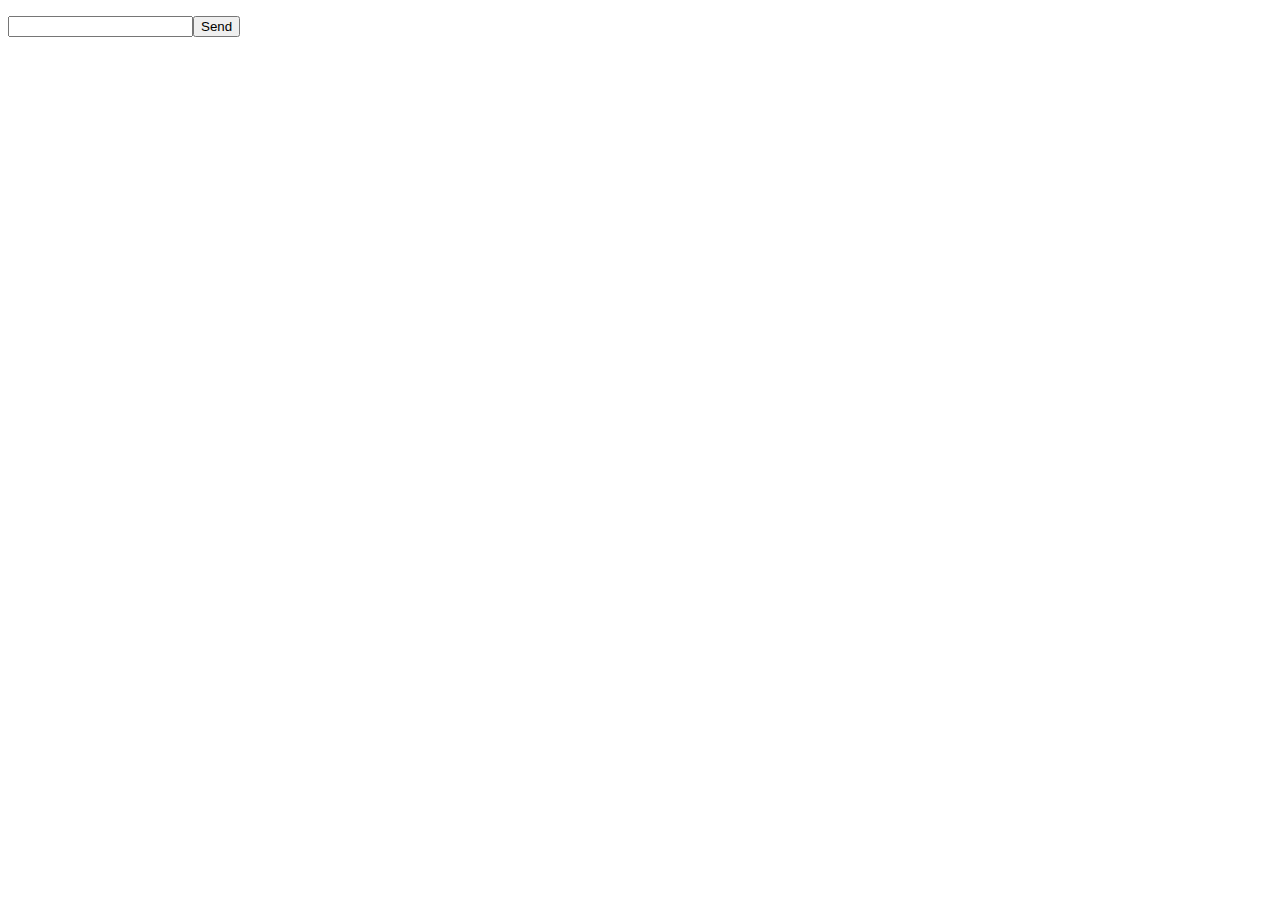
<file: src/main/resources/templates/index.html>
<!DOCTYPE html>
<html lang="en" xmlns:th="http://www.thymeleaf.org">
<head>
  <meta charset="UTF-8">
  <title>Chat App</title>
</head>
<body>
    <div id="chat">
        <ul id="messages"></ul>
        <input id="message" autocomplete="off" /><button onclick="sendMessage()">Send</button>
    </div>
    
    <script>
        var socket = new WebSocket('ws://your-server-url/your-websocket-endpoint');
        var myUsername = "User1"; // 자신의 사용자 이름을 설정

        socket.onopen = function(event) {
            console.log('WebSocket connection opened.');
        };

        socket.onmessage = function(event) {
            var message = JSON.parse(event.data);
            displayMessage(message.sender + ': ' + message.content, message.sender === myUsername);
        };

        socket.onerror = function(event) {
            console.error('WebSocket error: ' + event);
        };

        socket.onclose = function(event) {
            if (event.wasClean) {
                console.log('WebSocket connection closed cleanly, code=' + event.code + ', reason=' + event.reason);
            } else {
                console.error('WebSocket connection closed unexpectedly');
            }
        };

        function sendMessage() {
            var messageInput = document.getElementById('message');
            var message = messageInput.value.trim();
            
            if (message) {
                socket.send(JSON.stringify({ content: message, sender: myUsername }));
                displayMessage(myUsername + ': ' + message, true); // 자신이 보낸 메시지를 바로 표시
                messageInput.value = '';
            }
        }

        function displayMessage(message, isMine) {
            var messages = document.getElementById('messages');
            var li = document.createElement('li');
            li.appendChild(document.createTextNode(message));

            // 자신이 보낸 메시지인 경우 스타일을 변경
            if (isMine) {
                li.style.fontWeight = "bold";
                li.style.color = "blue";
            }

            messages.appendChild(li);
        }
    </script>
</body>
</html>
</file>
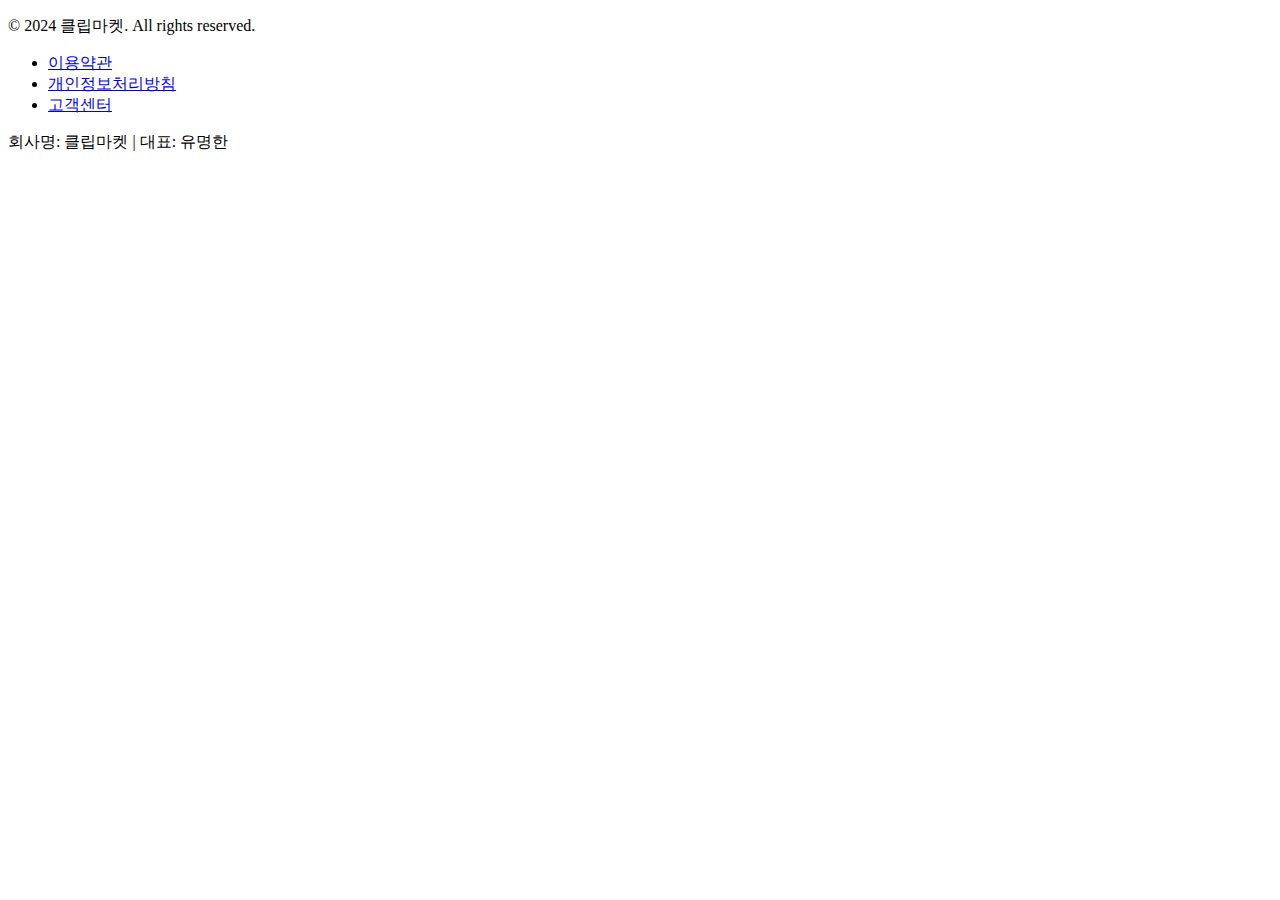
<file: src/main/resources/templates/fragments/footer.html>
<!DOCTYPE html>
<html xmlns:th="http://www.thymeleaf.org">
<footer th:fragment="footer">
    <div class="container">
        <div class="footer-content">
            <div class="footer-info">
                <p>© 2024 클립마켓. All rights reserved.</p>
                <ul class="footer-links">
                    <li><a href="#">이용약관</a></li>
                    <li><a href="#">개인정보처리방침</a></li>
                    <li><a href="#">고객센터</a></li>
                </ul>
            </div>
            <div class="company-info">
                <p>회사명: 클립마켓 | 대표: 유명한</p>
                <!-- <p>주소: 서울특별시 강남구 XXX로 123 | 이메일: support@example.com</p> -->
            </div>
        </div>
    </div>
</footer>
</html>
</file>
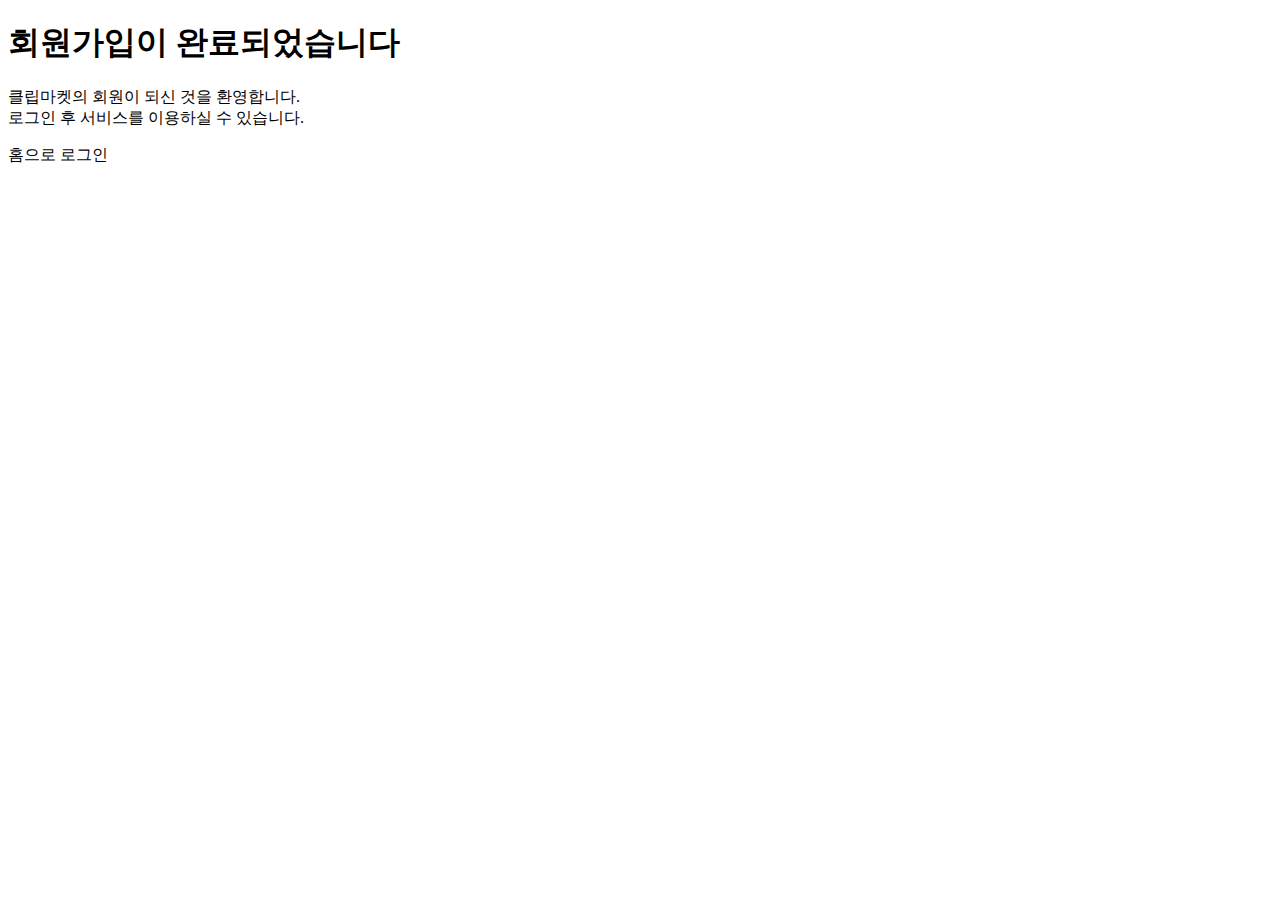
<file: src/main/resources/templates/user/registerSuccess.html>
<!DOCTYPE html>
<html lang="ko" xmlns:th="http://www.thymeleaf.org">
<head>
    <meta charset="UTF-8">
    <meta name="viewport" content="width=device-width, initial-scale=1.0">
    <title>회원가입 완료</title>
    <link rel="stylesheet" th:href="@{/css/main.css}">
</head>
<body>
    <div th:replace="~{layout/header :: header}"></div>
    
    <main class="main-content">
        <div class="container">
            <div class="success-container">
                <h1>회원가입이 완료되었습니다</h1>
                <p>
                    클립마켓의 회원이 되신 것을 환영합니다.<br>
                    로그인 후 서비스를 이용하실 수 있습니다.
                </p>
                <div class="btn-group">
                    <a th:href="@{/}" class="btn btn--primary">홈으로</a>
                    <a th:href="@{/login}" class="btn btn--secondary">로그인</a>
                </div>
            </div>
        </div>
    </main>

    <div th:replace="~{layout/footer :: footer}"></div>
</body>
</html>
</file>
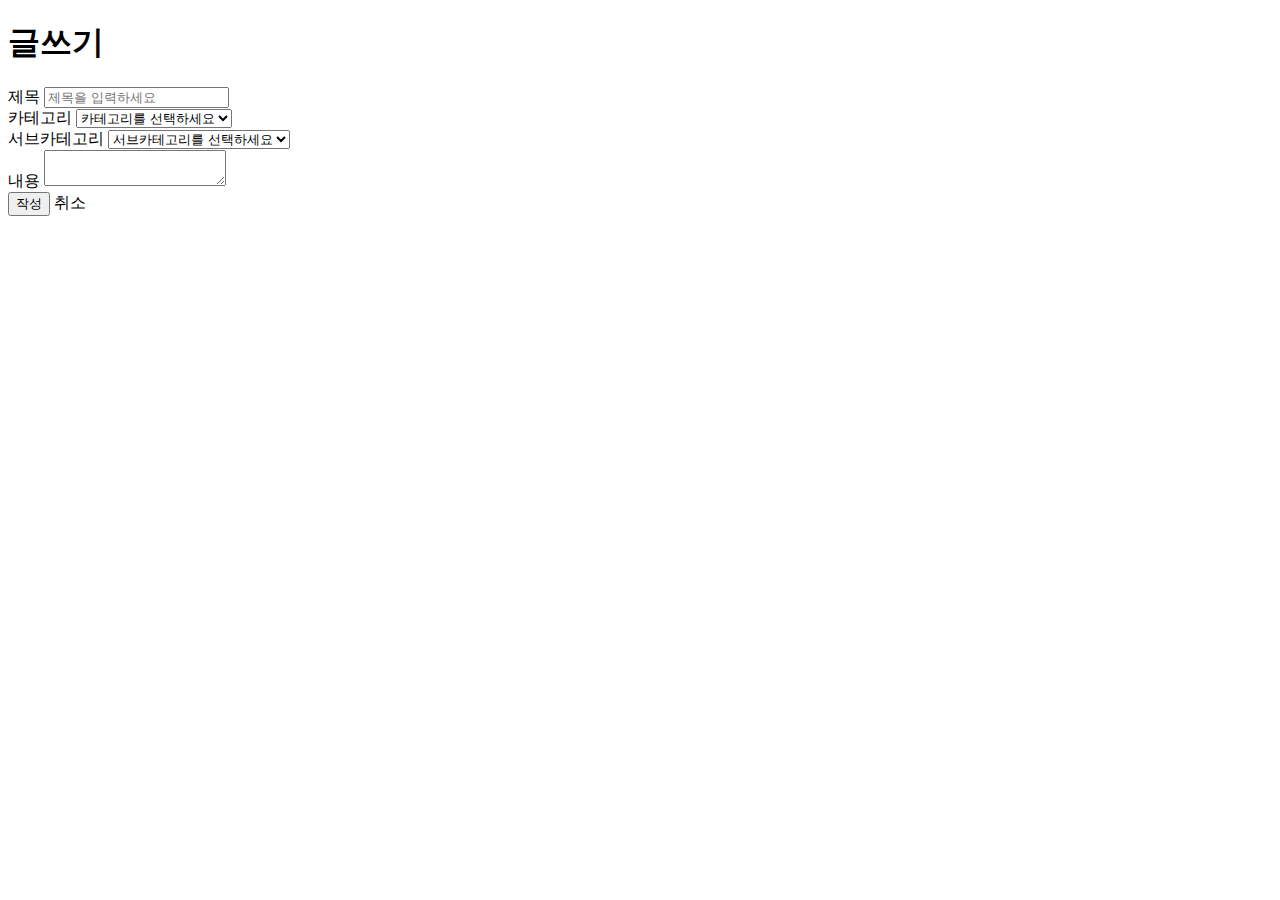
<file: src/main/resources/templates/view/board/post-form.html>
<!DOCTYPE html>
<html lang="ko" xmlns:th="http://www.thymeleaf.org">
<head>
    <meta charset="UTF-8">
    <meta name="viewport" content="width=device-width, initial-scale=1.0">
    <title>글쓰기</title>
    <link rel="stylesheet" th:href="@{/css/main.css}">
    <!-- CKEditor CDN -->
    <script src="https://cdn.ckeditor.com/ckeditor5/40.1.0/classic/ckeditor.js"></script>
</head>
<body>
    <div th:replace="~{fragments/nav :: nav}"></div>
    
    <main class="main-content">
        <div class="container">
            <div class="post-form">
                <div class="post-form__header">
                    <h1 class="post-form__title">글쓰기</h1>
                </div>
                
                <form th:action="@{/board/post}" method="post" class="post-form__content">
                    <div class="form-group">
                        <label for="title">제목</label>
                        <input type="text" id="title" name="title" required 
                               class="form-control" placeholder="제목을 입력하세요">
                    </div>
                    
                    <div class="form-group">
                        <label for="category">카테고리</label>
                        <select id="category" name="category" required class="form-control">
                            <option value="">카테고리를 선택하세요</option>
                            <option value="HUMOR">유머</option>
                            <option value="SPORTS">스포츠</option>
                            <option value="MONEY">머니</option>
                            <option value="GENERAL">일반</option>
                            <option value="GAME">게임</option>
                            <option value="COMMUNITY">커뮤니티</option>
                            <option value="GALLERY">갤러리</option>
                        </select>
                    </div>
                    
                    <div class="form-group">
                        <label for="subCategory">서브카테고리</label>
                        <select id="subCategory" name="subCategory" required class="form-control">
                            <option value="">서브카테고리를 선택하세요</option>
                        </select>
                    </div>
                    
                    <div class="form-group">
                        <label for="content">내용</label>
                        <textarea id="editor" name="content" required></textarea>
                    </div>
                    
                    <div class="form-actions">
                        <button type="submit" class="btn btn--primary">작성</button>
                        <a th:href="@{/posts}" class="btn btn--secondary">취소</a>
                    </div>
                </form>
            </div>
        </div>
    </main>

    <div th:replace="~{fragments/footer :: footer}"></div>
    <script th:src="@{/js/editor.js}"></script>
</body>
</html>
</file>
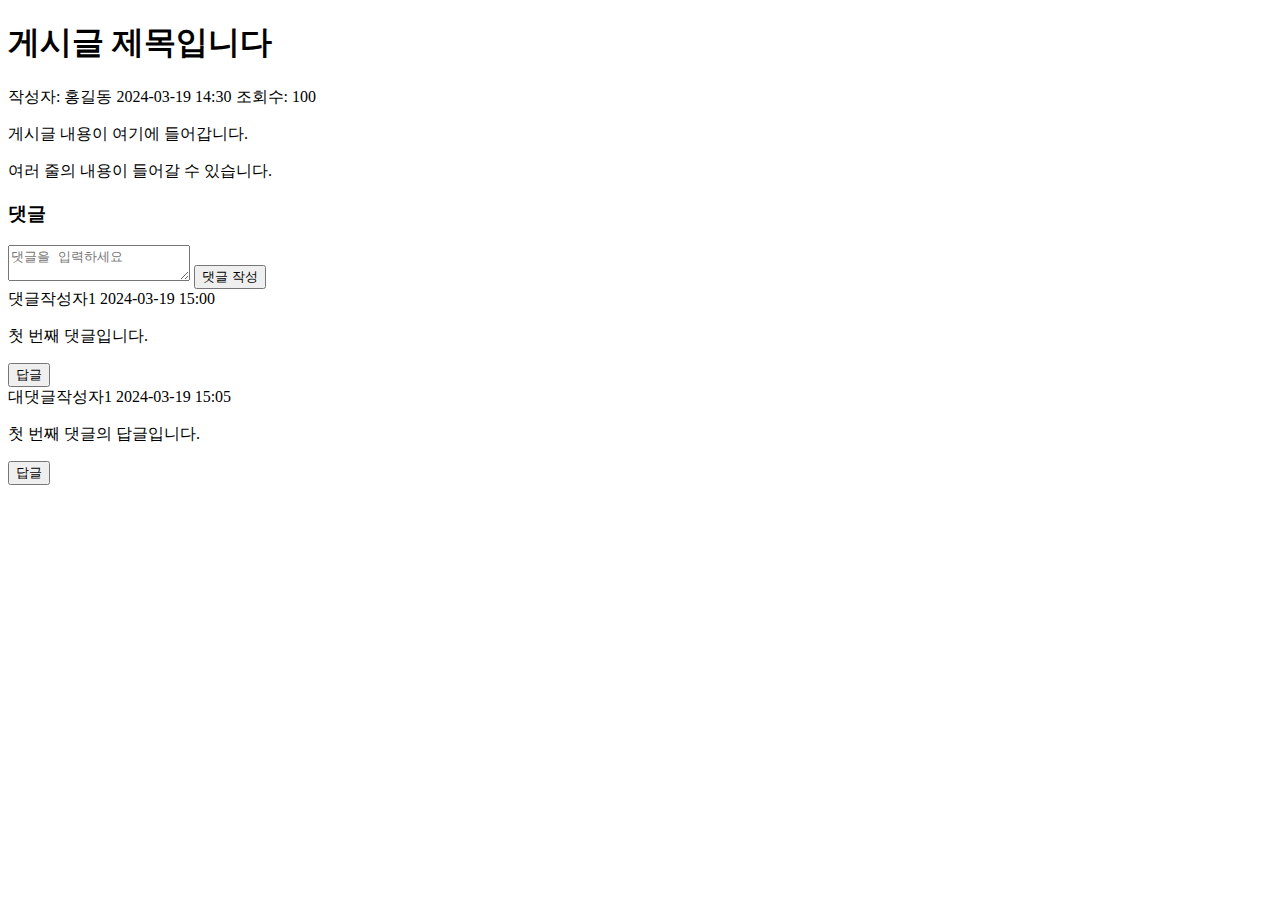
<file: src/main/resources/templates/view/board/post.html>
<!DOCTYPE html>
<html xmlns:th="http://www.thymeleaf.org">
<head th:replace="~{fragments/header :: header('게시글')}">
</head>
<body>
    <div th:replace="~{fragments/nav :: nav}"></div>
    
    <div class="container">
        <div class="row">
            <!-- 왼쪽 여백 -->
            <div class="col-2">
                <!-- 왼쪽 사이드바 내용 -->
            </div>
            
            <!-- 메인 컨텐츠 -->
            <div class="col-8">
                <div class="post-container">
                    <div class="post-header">
                        <h1 class="post-title">게시글 제목입니다</h1>
                        <div class="post-info">
                            <span class="author">작성자: 홍길동</span>
                            <span class="date">2024-03-19 14:30</span>
                            <span class="views">조회수: 100</span>
                        </div>
                    </div>
                    
                    <div class="post-content">
                        <p>게시글 내용이 여기에 들어갑니다.</p>
                        <p>여러 줄의 내용이 들어갈 수 있습니다.</p>
                    </div>
                    
                    <!-- 댓글 섹션 -->
                    <div class="comments-section">
                        <h3>댓글</h3>
                        
                        <!-- 댓글 작성 폼 -->
                        <div class="comment-form">
                            <textarea placeholder="댓글을 입력하세요"></textarea>
                            <button class="submit-comment">댓글 작성</button>
                        </div>
                        
                        <!-- 댓글 목록 -->
                        <div class="comments-list">
                            <!-- 댓글 1 -->
                            <div class="comment-item depth-0">
                                <div class="comment-content">
                                    <div class="comment-header">
                                        <span class="comment-author">댓글작성자1</span>
                                        <span class="comment-date">2024-03-19 15:00</span>
                                    </div>
                                    <p>첫 번째 댓글입니다.</p>
                                    <div class="comment-actions">
                                        <button class="reply-button">답글</button>
                                    </div>
                                </div>
                                
                                <!-- 대댓글 -->
                                <div class="comment-item depth-1">
                                    <div class="comment-content">
                                        <div class="comment-header">
                                            <span class="comment-author">대댓글작성자1</span>
                                            <span class="comment-date">2024-03-19 15:05</span>
                                        </div>
                                        <p>첫 번째 댓글의 답글입니다.</p>
                                        <div class="comment-actions">
                                            <button class="reply-button">답글</button>
                                        </div>
                                    </div>
                                </div>
                            </div>
                        </div>
                    </div>
                </div>
            </div>
            
            <!-- 오른쪽 여백 -->
            <div class="col-2">
                <!-- 오른쪽 사이드바 내용 -->
            </div>
        </div>
    </div>
    
    <div th:replace="~{fragments/footer :: footer}"></div>
</body>
</html>
</file>
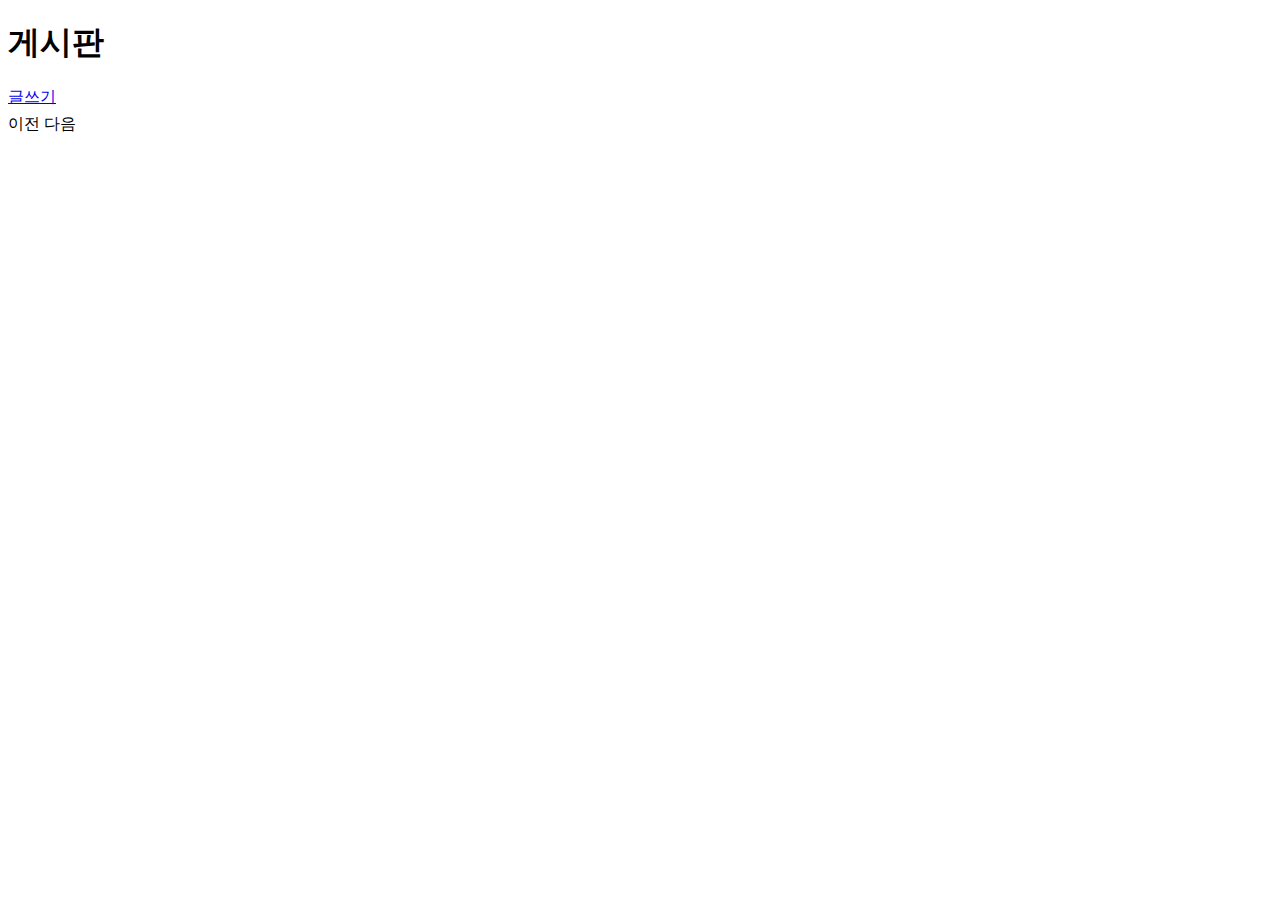
<file: src/main/resources/templates/view/board/posts.html>
<!DOCTYPE html>
<html lang="ko" xmlns:th="http://www.thymeleaf.org">
<head>
    <meta charset="UTF-8">
    <meta name="viewport" content="width=device-width, initial-scale=1.0">
    <title>게시판</title>
</head>
<body>
    <div th:fragment="post-list(posts)">
        <div class="post">
            <div class="post__header">
                <h1 class="post__title">게시판</h1>
                <a href="/post-form" class="post__action">
                    <i class="fas fa-pen"></i>
                    글쓰기
                </a>
            </div>
            
            <table class="post__content">
                <tbody>
                    <tr th:each="post : ${posts}" class="post-item">
                        <td th:text="${post.id}"></td>
                        <td>
                            <a th:href="@{post/{id}(id=${post.id})}" class="post-item__title" th:text="${post.title}"></a>
                        </td>
                        <td class="post-item__meta" th:text="${post.nick}"></td>
                        <td class="post-item__meta" th:text="${#temporals.format(post.wr_date, 'yyyy-MM-dd')}"></td>
                        <td class="post-item__meta" th:text="${post.view_cnt}"></td>
                    </tr>
                </tbody>
            </table>
            
            <div class="post__footer">
                <div class="post__actions">
                    <a class="post__action">
                        이전
                    </a>
                    <a class="post__action">
                        다음
                    </a>
                </div>
            </div>
        </div>
    </div>
</body>
</html>
</file>
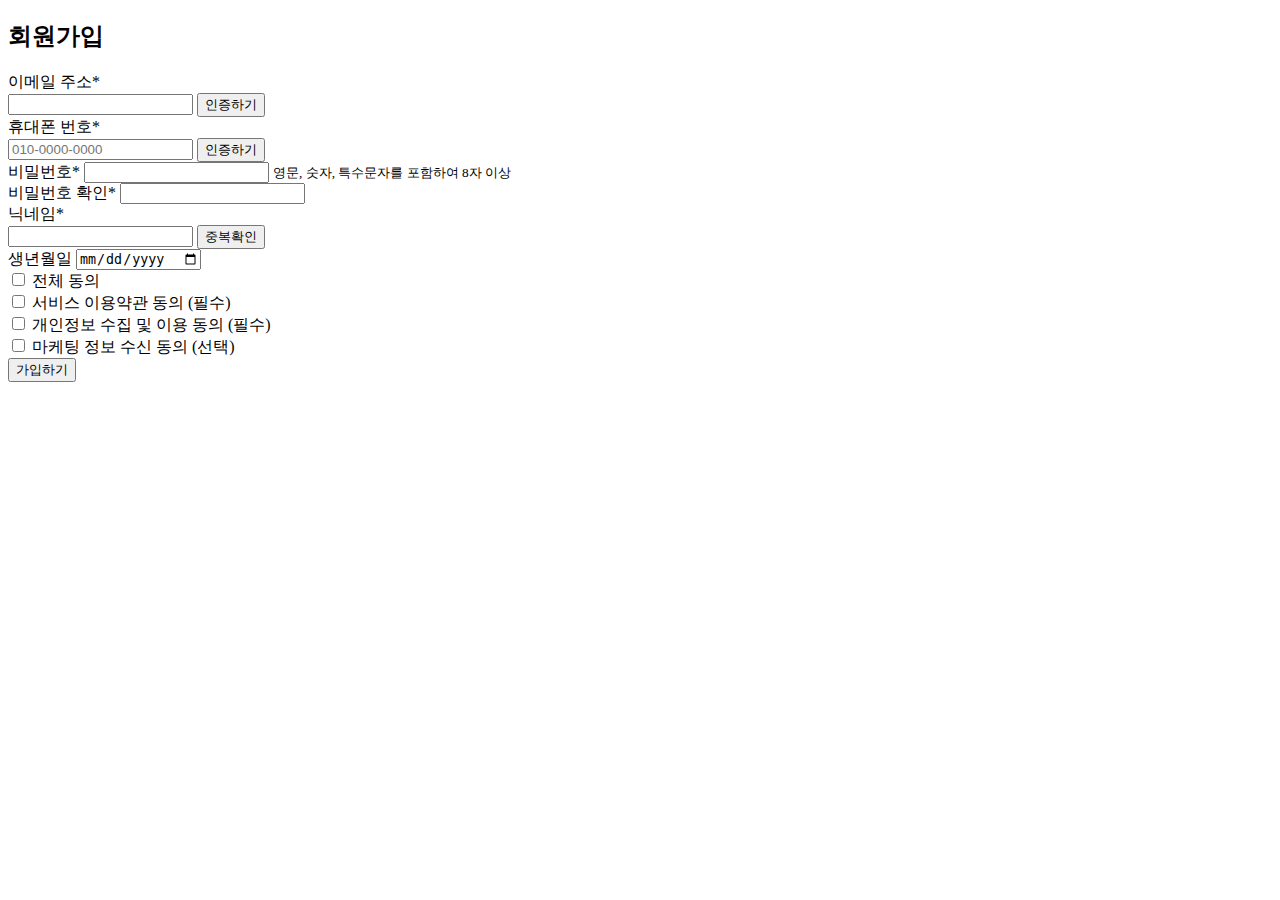
<file: src/main/resources/templates/view/member/register.html>
<!DOCTYPE html>
<html xmlns:th="http://www.thymeleaf.org">
<head th:replace="~{fragments/header :: header('회원가입')}">
</head>
<body>
    <div th:replace="~{fragments/nav :: nav}"></div>
    
    <div class="container">
        <div class="row justify-content-center">
            <div class="col-6">
                <div class="register-container">
                    <h2>회원가입</h2>
                    <form class="register-form" action="/member/register" method="post">
                        <!-- 이메일 -->
                        <div class="form-group">
                            <label for="email">이메일 주소*</label>
                            <div class="input-group">
                                <input type="email" id="email" name="email" required>
                                <button type="button" class="verify-btn">인증하기</button>
                            </div>
                        </div>

                        <!-- 휴대폰 번호 -->
                        <div class="form-group">
                            <label for="phone">휴대폰 번호*</label>
                            <div class="input-group">
                                <input type="tel" id="phone" name="phone" 
                                       pattern="[0-9]{3}-[0-9]{4}-[0-9]{4}" 
                                       placeholder="010-0000-0000" required>
                                <button type="button" class="verify-btn">인증하기</button>
                            </div>
                        </div>

                        <!-- 비밀번호 -->
                        <div class="form-group">
                            <label for="password">비밀번호*</label>
                            <input type="password" id="password" name="password" 
                                   pattern="^(?=.*[A-Za-z])(?=.*\d)(?=.*[@$!%*#?&])[A-Za-z\d@$!%*#?&]{8,}$"
                                   required>
                            <small class="form-text">영문, 숫자, 특수문자를 포함하여 8자 이상</small>
                        </div>

                        <!-- 비밀번호 확인 -->
                        <div class="form-group">
                            <label for="passwordConfirm">비밀번호 확인*</label>
                            <input type="password" id="passwordConfirm" name="passwordConfirm" required>
                        </div>

                        <!-- 닉네임 -->
                        <div class="form-group">
                            <label for="nickname">닉네임*</label>
                            <div class="input-group">
                                <input type="text" id="nickname" name="nickname" required>
                                <button type="button" class="verify-btn">중복확인</button>
                            </div>
                        </div>

                        <!-- 생년월일 -->
                        <div class="form-group">
                            <label for="birthDate">생년월일</label>
                            <input type="date" id="birthDate" name="birthDate">
                        </div>

                        <!-- 약관 동의 -->
                        <div class="form-group agreements">
                            <div class="agreement-item">
                                <input type="checkbox" id="agreeAll">
                                <label for="agreeAll">전체 동의</label>
                            </div>
                            <div class="agreement-item">
                                <input type="checkbox" id="agreeTerms" required>
                                <label for="agreeTerms">서비스 이용약관 동의 (필수)</label>
                            </div>
                            <div class="agreement-item">
                                <input type="checkbox" id="agreePrivacy" required>
                                <label for="agreePrivacy">개인정보 수집 및 이용 동의 (필수)</label>
                            </div>
                            <div class="agreement-item">
                                <input type="checkbox" id="agreeMarketing">
                                <label for="agreeMarketing">마케팅 정보 수신 동의 (선택)</label>
                            </div>
                        </div>

                        <button type="submit" class="submit-btn">가입하기</button>
                    </form>
                </div>
            </div>
        </div>
    </div>

    <div th:replace="~{fragments/footer :: footer}"></div>
</body>
</html>
</file>
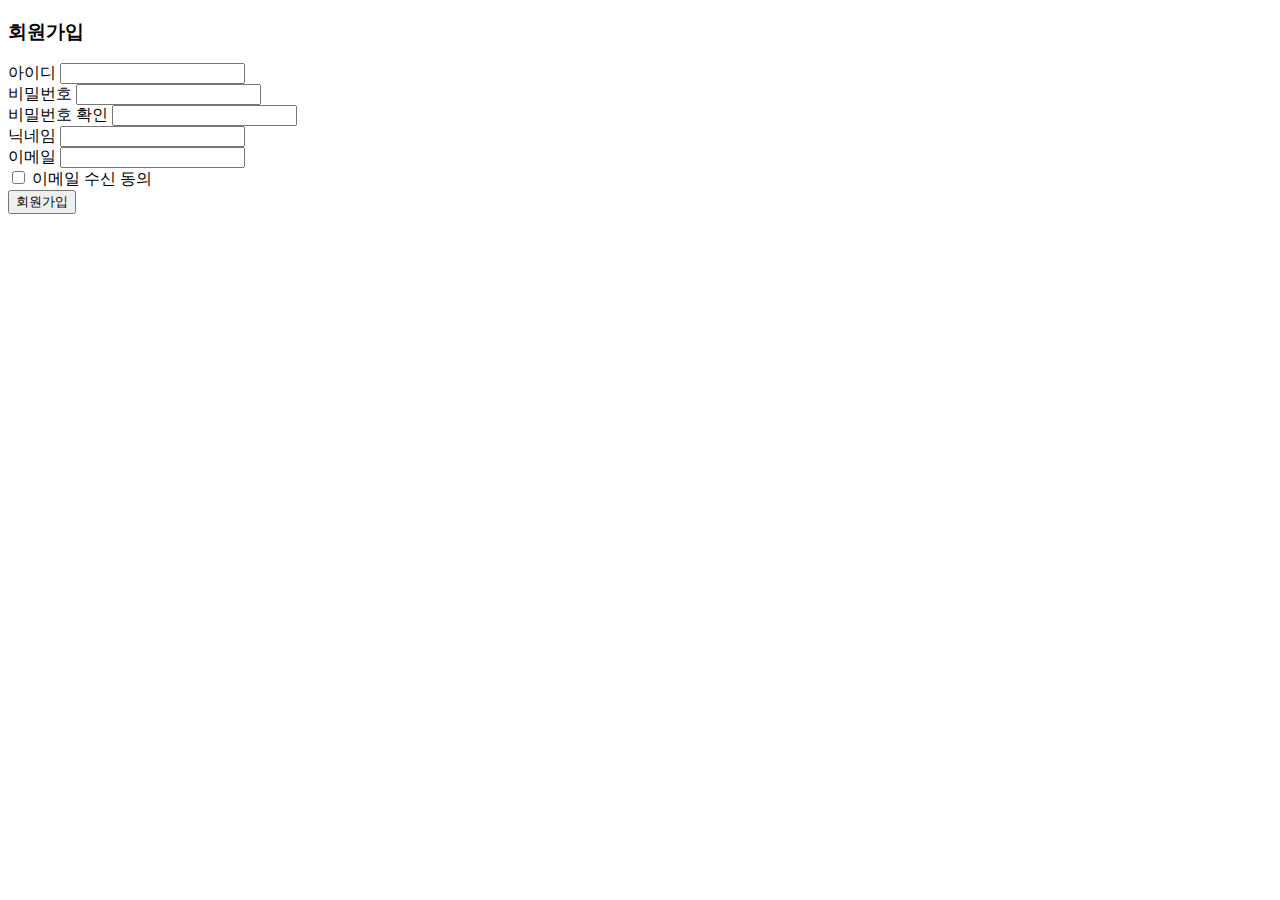
<file: src/main/resources/templates/view/user/register.html>
<!DOCTYPE html>
<html xmlns:th="http://www.thymeleaf.org">
<head th:replace="~{fragments/header :: header('회원가입')}">
    <link rel="stylesheet" th:href="@{/css/register.css}">
</head>
<body>
    <div th:replace="~{fragments/nav :: nav}"></div>
    
    <div class="container">
        <div class="register-container">
            <h3 class="text-center">회원가입</h3>
            <form th:action="@{/user/register}" method="post">
                <!-- 아이디 -->
                <div class="form-group">
                    <label for="uid">아이디</label>
                    <input type="text" class="form-control" id="uid" name="uid" required>
                </div>
                
                <!-- 비밀번호 -->
                <div class="form-group">
                    <label for="pwd">비밀번호</label>
                    <input type="password" class="form-control" id="pwd" name="pwd" required>
                </div>
                
                <!-- 비밀번호 확인 -->
                <div class="form-group">
                    <label for="pwdConfirm">비밀번호 확인</label>
                    <input type="password" class="form-control" id="pwdConfirm" name="pwdConfirm" required>
                </div>
                
                <!-- 닉네임 -->
                <div class="form-group">
                    <label for="nick">닉네임</label>
                    <input type="text" class="form-control" id="nick" name="nick" required>
                </div>
                
                <!-- 이메일 -->
                <div class="form-group">
                    <label for="email">이메일</label>
                    <input type="email" class="form-control" id="email" name="email" required>
                </div>
                
                <!-- 이메일 수신 동의 -->
                <div class="form-check">
                    <input type="checkbox" id="emailReceive" name="emailReceive" value="true">
                    <label for="emailReceive">이메일 수신 동의</label>
                </div>
                
                <!-- 역할 (기본값 USER) -->
                <input type="hidden" name="role" value="USER">
                
                <button type="submit" class="btn">회원가입</button>
            </form>
        </div>
    </div>
    
    <div th:replace="~{fragments/footer :: footer}"></div>
</body>
</html>
</file>
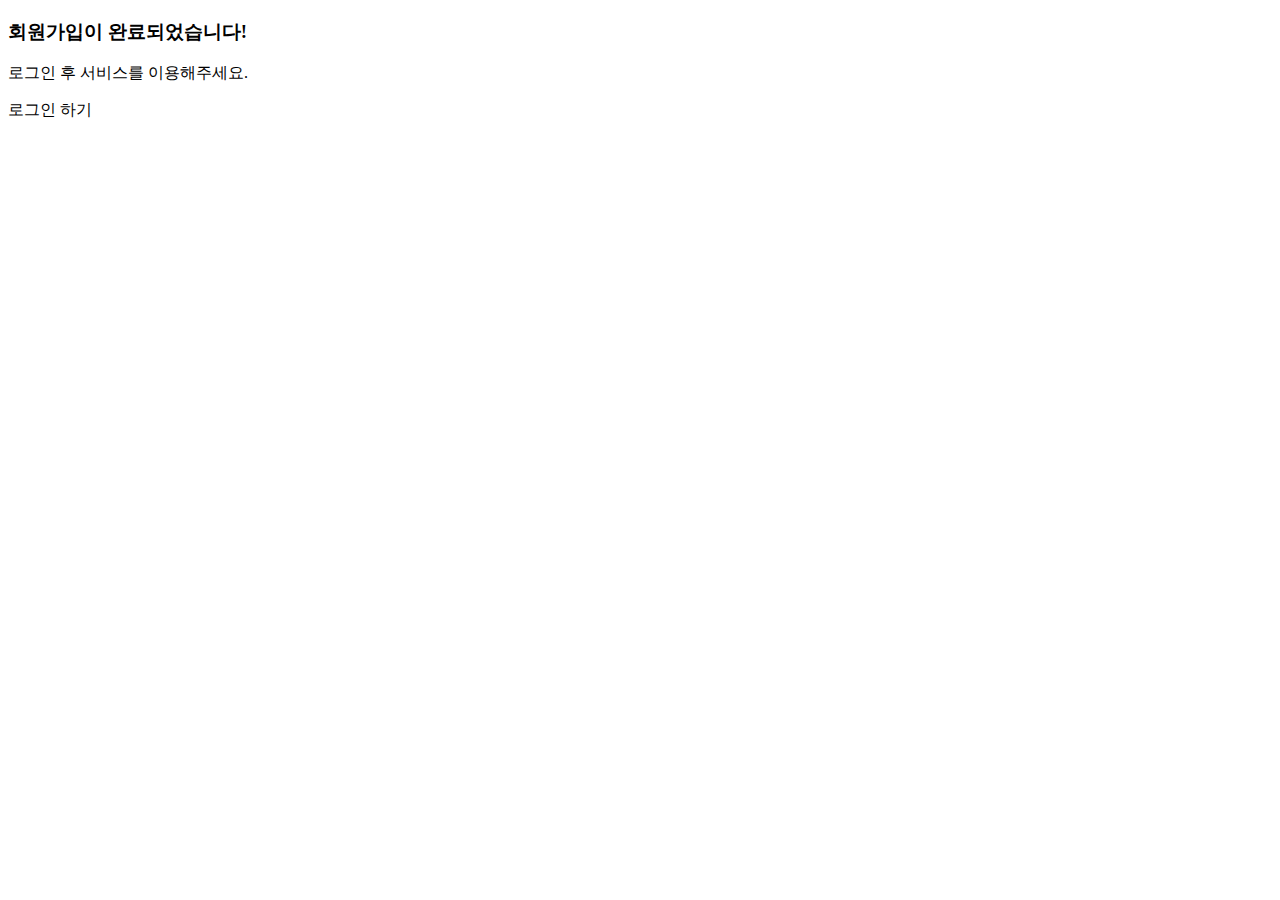
<file: src/main/resources/templates/view/user/registerSuccess.html>
<!DOCTYPE html>
<html xmlns:th="http://www.thymeleaf.org">
<head th:replace="~{fragments/header :: header('회원가입 완료')}">
    <link rel="stylesheet" th:href="@{/css/registerSuccess.css}">
</head>
<body>
    <div th:replace="~{fragments/nav :: nav}"></div>
    
    <div class="success-container">
        <h3>회원가입이 완료되었습니다!</h3>
        <p>로그인 후 서비스를 이용해주세요.</p>
        <a th:href="@{/user/loginForm}" class="btn">로그인 하기</a>
    </div>
    
    <div th:replace="~{fragments/footer :: footer}"></div>
</body>
</html>
</file>
